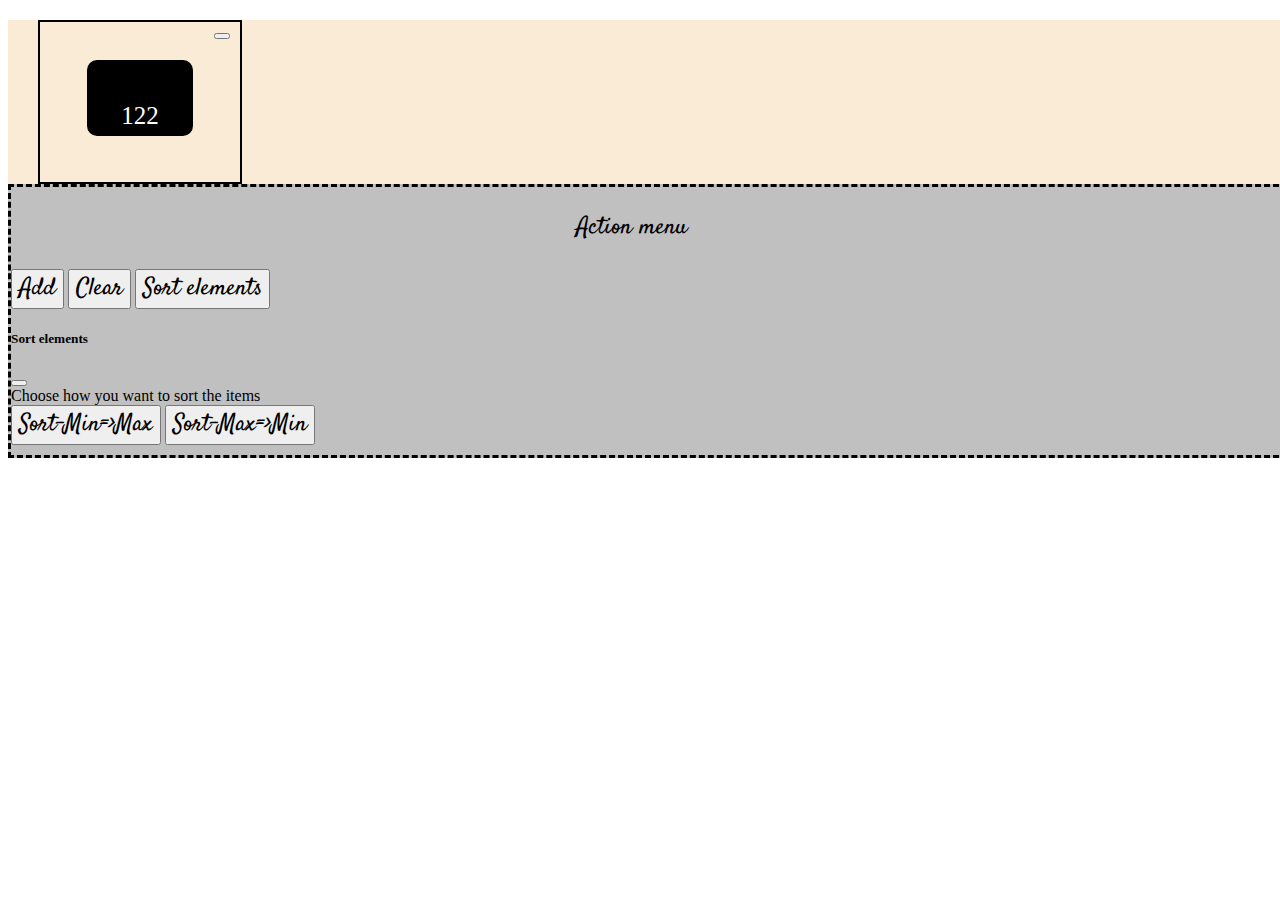
<file: Bezhkov/Dynamic tiles/Index.html>
<!doctype html>
<html lang="ru">

<head>
    <!-- Обязательные метатеги -->
    <meta charset="utf-8">
    <meta name="viewport" content="width=600, initial-scale=1">

    <!-- Bootstrap CSS -->
    <link href="https://cdn.jsdelivr.net/npm/bootstrap@5.0.0-beta3/dist/css/bootstrap.min.css" rel="stylesheet" integrity="sha384-eOJMYsd53ii+scO/bJGFsiCZc+5NDVN2yr8+0RDqr0Ql0h+rP48ckxlpbzKgwra6" crossorigin="anonymous">
    <link rel="stylesheet" href="Css/My.CSS">
    <title>Dynamic tiles</title>
</head>
<style>
    @font-face {
        font-family: 'MyFount';
        src: url('Fonts/Dancing_Script/Satisfy-Regular.ttf');
    }
</style>
<script src="JS/My.js"></script>

<body>
    <div class="row" style="margin-right: 0px;">
        <div class="col-9" style="background-color:antiquewhite;">
            <div class="container row" id="element">
                <div class="conteiner col-md-auto" id="myelements">
                    <div class="but">
                        <button type="button" class="btn-close" aria-label="Close" onclick="deleteElement()"></button>
                    </div>
                    <div class="con sd" id="sort">
                        <p class="pfountmenu">122</p>
                    </div>
                </div>

            </div>
        </div>

        <div class="col-3" style="background-color: silver; border-style: dashed; min-width: 20%;">
            <p class="blocktext fount "> Action menu</p>
            <div class="container d-grid gap-2 col-6 mx-auto w-auto" style="margin-bottom: 10px; ">
                <button type="button" class="btn btn-outline-dark fount " onclick="addElement()">Add</button>
                <button type="button " class="btn btn-outline-dark fount" onclick="deleteAllElements()">Clear</button>
                <button type="button " class="btn btn-outline-dark fount " data-bs-toggle="modal" data-bs-target="#exampleModal">Sort elements</button>
                <div class="modal fade" id="exampleModal" tabindex="-1" aria-labelledby="exampleModalLabel" aria-hidden="true">
                    <div class="modal-dialog modal-dialog-centered">
                        <div class="modal-content">
                            <div class="modal-header">
                                <h5 class="modal-title" id="exampleModalLabel">Sort elements</h5>
                                <button type="button" class="btn-close" data-bs-dismiss="modal" aria-label="Close"></button>
                            </div>
                            <div class="modal-body">
                                Choose how you want to sort the items
                            </div>
                            <div class="modal-footer">
                                <button type="button " class="btn btn-outline-dark fount" data-bs-dismiss="modal" onclick="SortElementMax()">Sort-Min=>Max</button>
                                <button type="button " class="btn btn-outline-dark fount" data-bs-dismiss="modal" onclick="SortElementMin()">Sort-Max=>Min</button>
                            </div>
                        </div>
                    </div>
                </div>
            </div>
        </div>
    </div>

    <script src="https://cdn.jsdelivr.net/npm/bootstrap@5.0.0-beta3/dist/js/bootstrap.bundle.min.js" integrity="sha384-JEW9xMcG8R+pH31jmWH6WWP0WintQrMb4s7ZOdauHnUtxwoG2vI5DkLtS3qm9Ekf" crossorigin="anonymous"></script>

</body>

</html>
</file>
<file: Bezhkov/Dynamic tiles/Css/My.CSS>
P.blocktext {
    margin-left: auto;
    margin-right: auto;
    width: 6em
}

.fount {
    font-family: MyFount, Arial, Helvetica, sans-serif;
    font-size: 1.5em;
}

.stl {
    width: 200px;
    height: 160px;
    border: 1px solid;
    background: linear-gradient(to top, black 50%, transparent 50%);
}

.conteiner {
    border: 2px solid black;
    width: 200px;
    height: 160px;
    margin-top: 20px;
    margin-left: 30px;
    margin-right: 20px;
}

.con {
    border: 3px solid black;
    width: 100px;
    height: 70px;
    background: black;
    margin-top: 10%;
    margin-left: auto;
    margin-right: auto;
    margin-bottom: auto;
    border-radius: 10px;
}

.but {
    margin-top: 0px;
    margin-left: 87%;
    margin-right: auto;
    margin-bottom: auto;
}

.sd {
    color: white;
    text-align: center;
    line-height: 3.5em;
}

html,
body {
    height: 100%;
    width: 100%;
}

.menu {
    min-height: 100%;
}

.pfountmenu {
    font-size: 25px;
}
</file>
